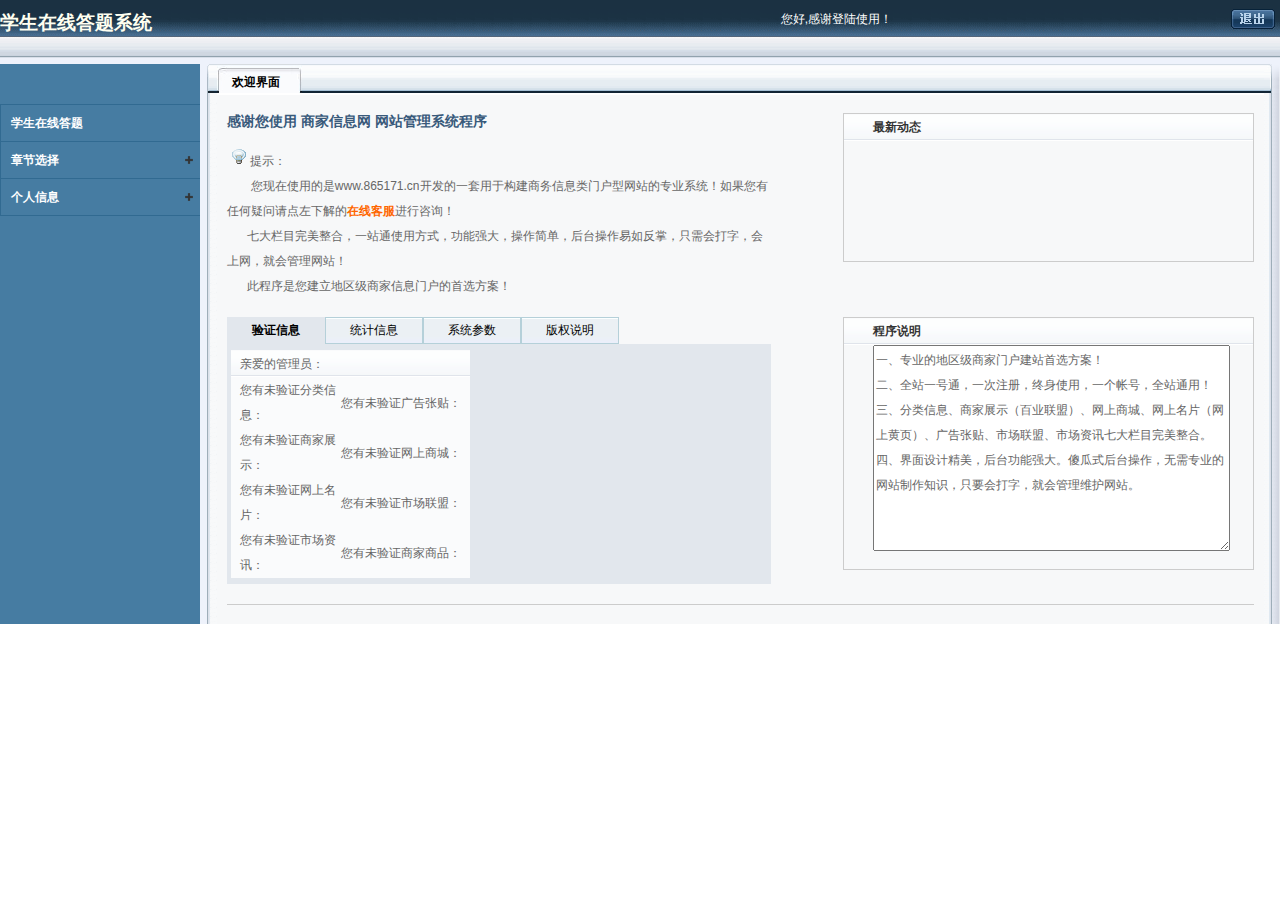
<file: WebRoot/index.html>
<html>
<head>
<title>��������</title>
<meta http-equiv=Content-Type content=text/html;charset=gb2312>
</head>

<frameset rows="64,*"  frameborder="NO" border="0" framespacing="0">
	<frame src="admin_top.html" noresize="noresize" frameborder="NO" name="topFrame" scrolling="no" marginwidth="0" marginheight="0" target="main" />
        <frameset cols="200,*"  rows="560,*" id="frame">
	<frame src="left.html" name="leftFrame" noresize="noresize" marginwidth="0" marginheight="0" frameborder="0" scrolling="no" target="main" />
	<frame src="right.html" name="main" marginwidth="0" marginheight="0" frameborder="0" scrolling="auto" target="_self" />
  </frameset>
<noframes>
  <body>
 	 �������֧�֣�
  </body>
    </noframes>
</html>
</file>
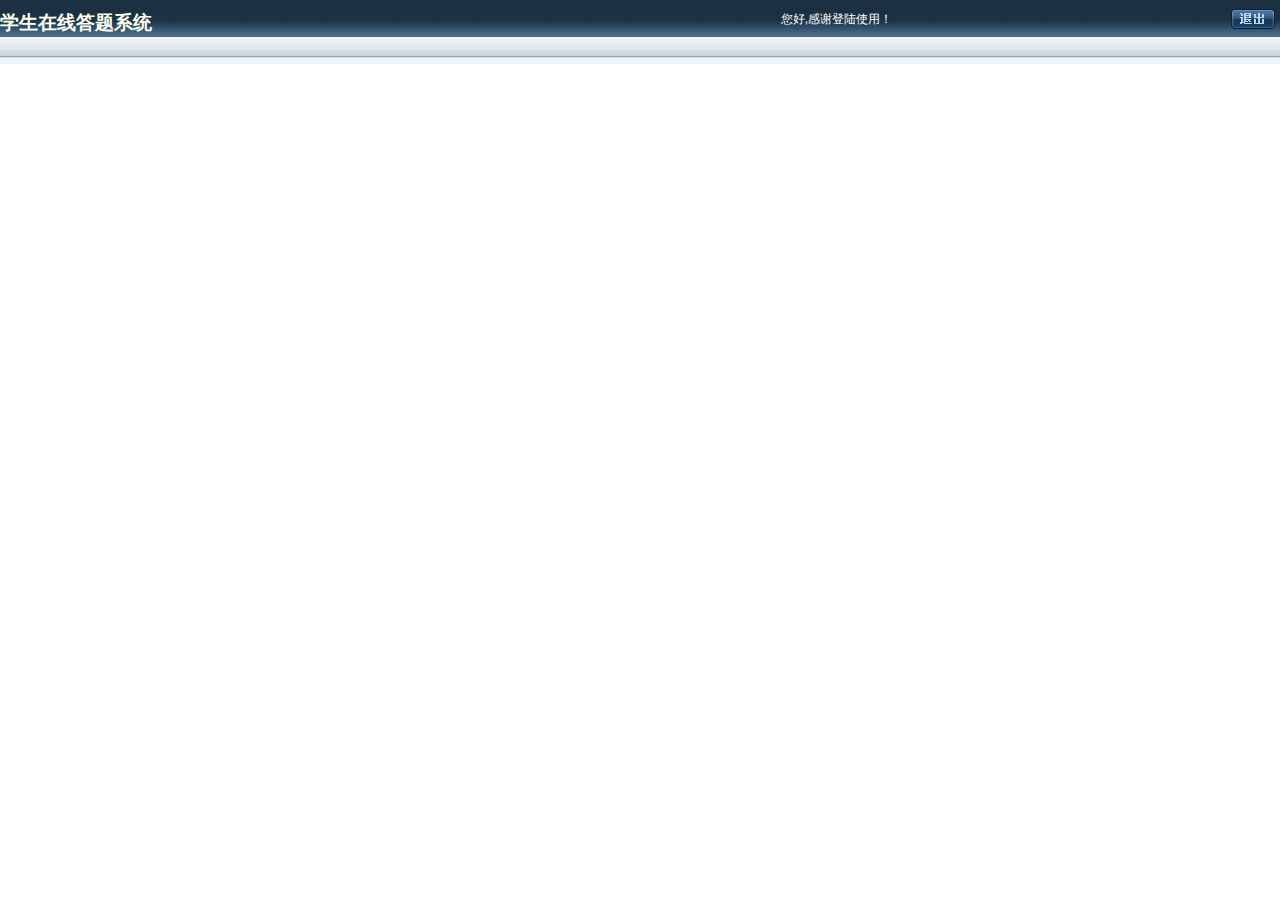
<file: WebRoot/admin_top.html>
<html>
<head>
<title>ѧ�����ߴ���ҳ��</title>
<style type="text/css">
.sgBtn{width: 135px; height: 35px; line-height: 35px; margin-left: 10px; margin-top: 10px; text-align: center; background-color: #0095D9; color: #FFFFFF; float: left; border-radius: 5px;}
</style>

<script>
function logout(){
	if (confirm("��ȷ��Ҫ�˳���"))
	top.location = "login.html";
	return false;
}
</script> 
<script>
function showsubmenu(sid) {
	var whichEl = eval("submenu" + sid);
	var menuTitle = eval("menuTitle" + sid);
	if (whichEl.style.display == "none"){
		eval("submenu" + sid + ".style.display=\"\";");
	}else{
		eval("submenu" + sid + ".style.display=\"none\";");
	}
}
</script>
<meta http-equiv=Content-Type content=text/html;charset=gb2312>
<meta http-equiv="refresh" content="60">
<script>
function showsubmenu(sid) {
	var whichEl = eval("submenu" + sid);
	var menuTitle = eval("menuTitle" + sid);
	if (whichEl.style.display == "none"){
		eval("submenu" + sid + ".style.display=\"\";");
	}else{
		eval("submenu" + sid + ".style.display=\"none\";");
	}
}
</script>
<base target="main">
<link href="images/skin.css" rel="stylesheet" type="text/css">
</head>
<body leftmargin="0" topmargin="0">
<table width="100%" height="64" border="0" cellpadding="0" cellspacing="0" class="admin_topbg">
  <tr>
    <td width="61%" height="64"><div><font color="#fffffff"><h3>ѧ�����ߴ���ϵͳ<h3></font></td>
    <td width="39%" valign="top"><table width="100%" border="0" cellspacing="0" cellpadding="0">
      <tr>
        <td width="74%" height="38" class="admin_txt"> ����,��л��½ʹ�ã�</td>
        <td width="22%"><a href="#" target="_self" onClick="logout();" ><img id="btn1" src="images/out.gif" alt="��ȫ�˳�" width="46" height="20" border="0"></a></td>
        <td width="4%">&nbsp;</td>
      </tr>
      <tr>
        <td height="19" colspan="3">&nbsp;</td>
        </tr>
    </table></td>
  </tr>
</table>
</body>
</html>
</file>
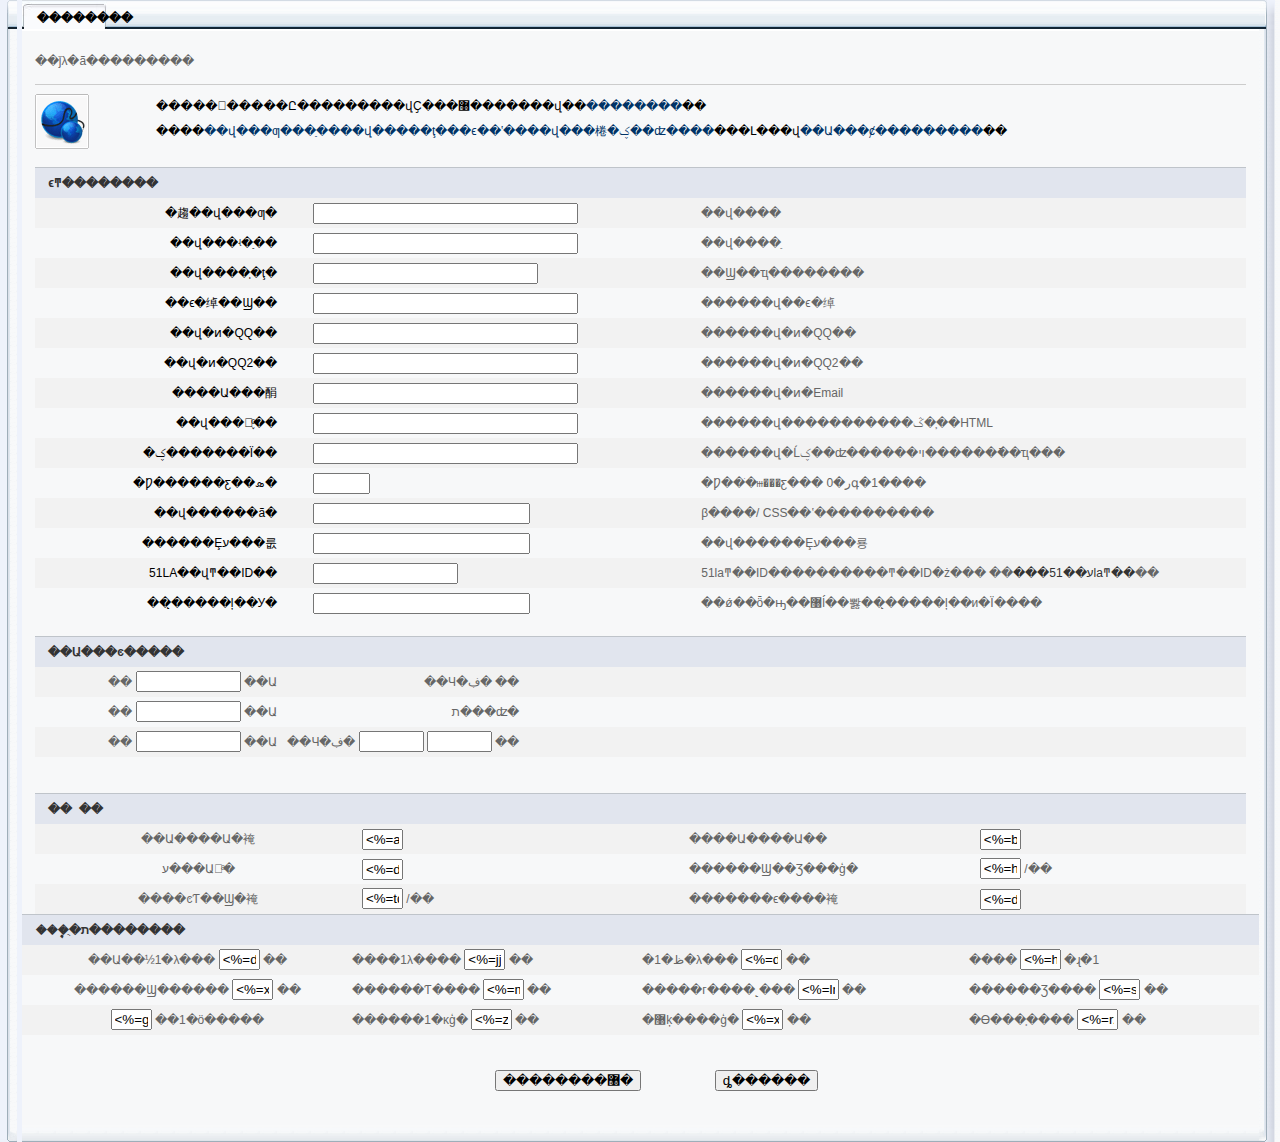
<file: WebRoot/admintitle.html>
<style type="text/css">
<!--
body {
	margin-left: 0px;
	margin-top: 0px;
	margin-right: 0px;
	margin-bottom: 0px;
	background-color: #F8F9FA;
}
-->
</style>

<link href="images/skin.css" rel="stylesheet" type="text/css" />
<body>
<table width="100%" border="0" cellpadding="0" cellspacing="0">
  <tr>
    <td width="17" height="29" valign="top" background="images/mail_leftbg.gif"><img src="images/left-top-right.gif" width="17" height="29" /></td>
    <td width="935" height="29" valign="top" background="images/content-bg.gif"><table width="100%" height="31" border="0" cellpadding="0" cellspacing="0" class="left_topbg" id="table2">
      <tr>
        <td height="31"><div class="titlebt">��������</div></td>
      </tr>
    </table></td>
    <td width="16" valign="top" background="images/mail_rightbg.gif"><img src="images/nav-right-bg.gif" width="16" height="29" /></td>
  </tr>
  <tr>
    <td height="71" valign="middle" background="images/mail_leftbg.gif">&nbsp;</td>
    <td valign="top" bgcolor="#F7F8F9"><table width="100%" height="138" border="0" cellpadding="0" cellspacing="0">
      <tr>
        <td height="13" valign="top">&nbsp;</td>
      </tr>
      <tr>
        <td valign="top"><table width="98%" border="0" align="center" cellpadding="0" cellspacing="0">
          <tr>
            <td class="left_txt">��ǰλ�ã���������</td>
          </tr>
          <tr>
            <td height="20"><table width="100%" height="1" border="0" cellpadding="0" cellspacing="0" bgcolor="#CCCCCC">
              <tr>
                <td></td>
              </tr>
            </table></td>
          </tr>
          <tr>
            <td><table width="100%" height="55" border="0" cellpadding="0" cellspacing="0">
              <tr>
                <td width="10%" height="55" valign="middle"><img src="images/title.gif" width="54" height="55"></td>
                <td width="90%" valign="top"><span class="left_txt2">����������Ը���������վҪ���޸�������վ��</span><span class="left_txt3">��������</span><span class="left_txt2">��</span><br>
                          <span class="left_txt2">����</span><span class="left_txt3">��վ���ƣ���ַ����վ�����ţ���ϵ��ʽ����վ���棬�ؼ��ʣ����</span><span class="left_txt2">���Լ���վ</span><span class="left_txt3">��Ա���ȼ���������</span><span class="left_txt2">�� </span></td>
              </tr>
            </table></td>
          </tr>
          <tr>
            <td>&nbsp;</td>
          </tr>
          <tr>
            <td><table width="100%" height="31" border="0" cellpadding="0" cellspacing="0" class="nowtable">
              <tr>
                <td class="left_bt2">&nbsp;&nbsp;&nbsp;&nbsp;ϵͳ��������</td>
              </tr>
            </table></td>
          </tr>
          <tr>
            <td><table width="100%" border="0" cellspacing="0" cellpadding="0">
			<form name="form1" method="POST" action="admintitlechk.asp">
              <tr>
                <td width="20%" height="30" align="right" bgcolor="#f2f2f2" class="left_txt2">�趨��վ���ƣ�</td>
                <td width="3%" bgcolor="#f2f2f2">&nbsp;</td>
                <td width="32%" height="30" bgcolor="#f2f2f2"><input name="title" type="text" id="title" size="30" /></td>
                <td width="45%" height="30" bgcolor="#f2f2f2" class="left_txt">��վ����</td>
              </tr>
              <tr>
                <td height="30" align="right" class="left_txt2">��վ���ʵ�ַ��</td>
                <td>&nbsp;</td>
                <td height="30"><input type="text" name="web" size="30" /></td>
                <td height="30" class="left_txt">��վ����ַ</td>
              </tr>
              <tr>
                <td height="30" align="right" bgcolor="#f2f2f2" class="left_txt2">��վ����֤�ţ�</td>
                <td bgcolor="#f2f2f2">&nbsp;</td>
                <td height="30" bgcolor="#f2f2f2"><input type="text" name="logo" size="25" /></td>
                <td height="30" bgcolor="#f2f2f2" class="left_txt">��Ϣ��ҵ��������</td>
              </tr>
              <tr>
                <td height="30" align="right" class="left_txt2">��ϵ�绰��Ϣ�� </td>
                <td>&nbsp;</td>
                <td height="30"><input type="text" name="tel" size="30" /></td>
                <td height="30" class="left_txt">������վ��ϵ�绰</td>
              </tr>
              <tr>
                <td height="30" align="right" bgcolor="#f2f2f2" class="left_txt2">��վ�ͷ�QQ��</td>
                <td bgcolor="#f2f2f2">&nbsp;</td>
                <td height="30" bgcolor="#f2f2f2"><input type="text" name="myqq" size="30" /></td>
                <td height="30" bgcolor="#f2f2f2" class="left_txt">������վ�ͷ�QQ��</td>
              </tr>
              <tr>
                <td height="30" align="right" bgcolor="#F7F8F9" class="left_txt2">��վ�ͷ�QQ2��</td>
                <td bgcolor="#F7F8F9">&nbsp;</td>
                <td height="30" bgcolor="#F7F8F9"><input type="text" name="myqq2" size="30" /></td>
                <td height="30" bgcolor="#F7F8F9" class="left_txt">������վ�ͷ�QQ2��</td>
              </tr>
              <tr>
                <td height="30" align="right" bgcolor="#F2F2F2" class="left_txt2">����Ա���䣺</td>
                <td bgcolor="#F2F2F2">&nbsp;</td>
                <td height="30" bgcolor="#F2F2F2"><input name="mymail" type="text" id="mymail" size="30" /></td>
                <td height="30" bgcolor="#F2F2F2"><span class="left_txt">������վ�ͷ�Email</span></td>
              </tr>
              <tr>
                <td height="30" align="right" class="left_txt2">��վ����֪ͨ��</td>
                <td>&nbsp;</td>
                <td height="30"><input type="text" name="addinfo" size="30" /></td>
                <td height="30"><span class="left_txt">������վ�����������ݣ�֧��HTML</span></td>
              </tr>
              <tr>
                <td height="30" align="right" bgcolor="#f2f2f2" class="left_txt2">�ؼ�������Ϊ�� </td>
                <td bgcolor="#f2f2f2">&nbsp;</td>
                <td height="30" bgcolor="#f2f2f2"><input type="text" name="ci" size="30" /></td>
                <td height="30" bgcolor="#f2f2f2"><span class="left_txt">������վ�Ĺؼ��ʣ������ױ�������ֿ�ҵ���</span></td>
              </tr>
              <tr>
                <td height="30" align="right" class="left_txt2">�Ƿ������ƹ��ܣ�</td>
                <td>&nbsp;</td>
                <td height="30"><input type="text" name="kkk" size="4" /></td>
                <td height="30" class="left_txt">�Ƿ��ֹ�ⲿ���ƹ��� 0�رգ�1����</td>
              </tr>
              <tr>
                <td height="30" align="right" bgcolor="#f2f2f2" class="left_txt2">��վ������ã�</td>
                <td bgcolor="#f2f2f2">&nbsp;</td>
                <td height="30" bgcolor="#f2f2f2"><input type="text" name="css" size="24" /></td>
                <td height="30" bgcolor="#f2f2f2" class="left_txt">β����/ CSS��ʽ����������</td>
              </tr>
              <tr>
                <td height="30" align="right" class="left_txt2">������Ȩע���룺</td>
                <td>&nbsp;</td>
                <td height="30"><input name="zhengban" type="text" id="zhengban" size="24" /></td>
                <td height="30" class="left_txt">��վ������Ȩע���룡</td>
              </tr>
              
              <tr>
                <td height="30" align="right" bgcolor="#f2f2f2" class="left_txt2">51LA��վͳ��ID��</td>
                <td bgcolor="#f2f2f2">&nbsp;</td>
                <td height="30" bgcolor="#f2f2f2"><input name="tongj" type="text" id="tongj" size="15" /></td>
                <td height="30" bgcolor="#f2f2f2" class="left_txt">51laͳ��ID����������ͳ��ID�ż��� ��<a href="http://www.51.la/reg.asp" target="_blank">���ע��51laͳ��</a>��</td>
              </tr>
              <tr>
                <td height="30" align="right" class="left_txt2">��̨�����ļ��У�</td>
                <td>&nbsp;</td>
                <td height="30"><input type="text" name="foxa" size="24" /></td>
                <td height="30" class="left_txt">��ǿ��ȫ�ԣ��޸ĺ��뽫��̨�����ļ��и�Ϊ����</td>
              </tr>
              <tr>
                <td height="17" colspan="4" align="right" >&nbsp;</td>
              </tr>
              <tr>
                <td height="30" colspan="4" align="right" class="left_txt2"><table width="100%" height="31" border="0" cellpadding="0" cellspacing="0" class="nowtable">
                  <tr>
                    <td class="left_bt2">&nbsp;&nbsp;&nbsp;&nbsp;��Ա���ͼ�����</td>
                  </tr>
                </table></td>
              </tr>
              <tr>
                <td height="30" colspan="4" class="left_txt2"><table width="100%" height="99" border="0" cellpadding="0" cellspacing="0">
                  <tr>
                    <td width="20%" height="30" align="right" bgcolor="#f2f2f2" class="left_txt">��
                      <input type="text"  name="aname" size="10" class="button01" />
                      ��Ա </td>
                    <td width="20%" height="30" align="right" bgcolor="#f2f2f2" class="left_txt">��Ч�ڣ�
                      
                      ��</td>
                    <td width="60%" height="30" align="right" bgcolor="#f2f2f2" class="left_txt">&nbsp;</td>
                  </tr>
                  <tr>
                    <td height="30" align="right" class="left_txt">��
                      <input type="text"  name="bname" size="10" class="button01" />
                      ��Ա</td>
                    <td height="30" align="right" class="left_txt">ת���ʣ�</td>
                    <td height="30" align="right" class="left_txt">&nbsp;</td>
                  </tr>
                  <tr>
                    <td height="30" align="right" bgcolor="#f2f2f2" class="left_txt">��
                      <input type="text" s name="cname" size="10" class="button01" />
                      ��Ա</td>
                    <td height="30" align="right" bgcolor="#f2f2f2" class="left_txt">��Ч�ڣ�
                      <input type="text"  name="dqsjc" size="5" class="button01" />
                      <input type="text"  name="dqsja" size="5" class="button01" />
                      ��</td>
                    <td height="30" align="right" bgcolor="#f2f2f2" class="left_txt">&nbsp;</td>
                  </tr>
                  <tr>
                    <td height="16" colspan="3" align="right">&nbsp;</td>
                  </tr>
                  <tr>
                    <td colspan="3" align="right">&nbsp;</td>
                  </tr>
                  <tr>
                    <td colspan="3" align="right"><table width="100%" height="31" border="0" cellpadding="0" cellspacing="0" class="nowtable">
                      <tr>
                        <td class="left_bt2">&nbsp;&nbsp;&nbsp;&nbsp;��&nbsp; ��</td>
                      </tr>
                    </table></td>
                  </tr>
                </table></td>
              </tr>
              <tr>
                <td height="30" colspan="4" class="left_txt"><table width="100%" height="90" border="0" cellpadding="0" cellspacing="0">
                  <tr>
                    <td width="27%" align="center" bgcolor="#f2f2f2" class="left_txt">��Ա����Ա�裺</td>
                    <td width="27%" bgcolor="#f2f2f2" class="left_txt"><input type="text" style="color=red" name="asb" value="<%=asb%>" size="2" class="button01" /></td>
                    <td width="24%" bgcolor="#f2f2f2" class="left_txt">����Ա����Ա��</td>
                    <td width="22%" bgcolor="#f2f2f2" class="left_txt"><input type="text" style="color=red" name="bsc" value="<%=bsc%>" size="2" class="button01" /></td>
                  </tr>
                  <tr>
                    <td align="center" class="left_txt">ע���Ա�ͣ�</td>
                    <td class="left_txt"><input type="text" style="color=red" name="dxb" value="<%=dxb%>" size="2" class="button01" /></td>
                    <td class="left_txt">������Ϣ��Ʒ���ģ�</td>
                    <td class="left_txt"><input type="text" style="color=red" name="hxb" value="<%=hxb%>" size="2" class="button01" />
                      /��</td>
                  </tr>
                  <tr>
                    <td align="center" bgcolor="#f2f2f2" class="left_txt">����ͼƬ��Ϣ�裺</td>
                    <td bgcolor="#f2f2f2" class="left_txt"><input type="text" style="color=red" name="tdxb" value="<%=tdxb%>" size="2" class="button01" />
                      /��</td>
                    <td bgcolor="#f2f2f2" class="left_txt">�������ϵ����裺</td>
                    <td bgcolor="#f2f2f2" class="left_txt"><input type="text" style="color=red" name="ddxb" value="<%=ddxb%>" size="2" class="button01" /></td>
                  </tr>
                </table></td>
                </tr>
            </table></td>
          </tr>
        </table>
          <table width="100%" border="0" cellspacing="0" cellpadding="0">
            <tr>
              <td colspan="3"><table width="100%" height="31" border="0" cellpadding="0" cellspacing="0" class="nowtable">
                <tr>
                  <td class="left_bt2">&nbsp;&nbsp;&nbsp;&nbsp;���ֻܷ�ת��������</td>
                </tr>
              </table></td>
            </tr>
            <tr>
              <td height="30" colspan="3"><table width="100%" height="89" border="0" cellpadding="0" cellspacing="0">
                <tr>
                  <td height="30" align="center" bgcolor="#f2f2f2" class="left_txt">��Ա��½1�λ���
                    <input name="dlf" type="text" class="button01" id="dlf" style="color=red" value="<%=dlf%>" size="2" />
��</td>
                  <td height="30" bgcolor="#f2f2f2" class="left_txt">����1λ����
                    <input name="jjf" type="text" class="button01" id="jjf" style="color=red" value="<%=jjf%>" size="2" />
��</td>
                  <td height="30" bgcolor="#f2f2f2" class="left_txt">�ظ�1�λ���
                    <input name="ddjf" type="text" class="button01" id="ddjf" style="color=red" value="<%=ddjf%>" size="2" />
��</td>
                  <td height="30" bgcolor="#f2f2f2" class="left_txt">����
                    <input name="hjf" type="text" class="button01" id="hjf" style="color=red" value="<%=hjf%>" size="2" />
�ɻ�1</td>
                </tr>
                <tr>
                  <td height="30" align="center" class="left_txt">������Ϣ������
                    <input name="xxjf" type="text" class="button01" id="xxjf" style="color=red" value="<%=xxjf%>" size="2" />
��</td>
                  <td height="30" class="left_txt">������Ƭ����
                    <input name="mpjf" type="text" class="button01" id="mpjf" style="color=red" value="<%=mpjf%>" size="2" />
��</td>
                  <td height="30" class="left_txt">�����г����˻���
                    <input name="lmjf" type="text" class="button01" id="lmjf" style="color=red" value="<%=lmjf%>" size="2" />
��</td>
                  <td height="30" class="left_txt">������Ʒ����
                    <input name="spjf" type="text" class="button01" id="spjf" style="color=red" value="<%=spjf%>" size="2" />
��</td>
                </tr>
                <tr>
                  <td height="30" align="center" bgcolor="#f2f2f2" class="left_txt"><input name="gghjf" type="text" class="button01" id="gghjf" style="color=red" value="<%=gghjf%>" size="2" />
                    ��1�ö�����</td>
                  <td height="30" bgcolor="#f2f2f2" class="left_txt">������1�κģ�
                    <input name="zlhjf" type="text" class="button01" id="zlhjf" style="color=red" value="<%=zlhjf%>" size="2" />
��</td>
                  <td height="30" bgcolor="#f2f2f2" class="left_txt">�޸ķ����ģ�
                    <input name="xghjf" type="text" class="button01" id="xghjf" style="color=red" value="<%=xghjf%>" size="2" />
��</td>
                  <td height="30" bgcolor="#f2f2f2" class="left_txt">�ϴ���֤����
                    <input name="rzjf" type="text" class="button01" id="rzjf" style="color=red" value="<%=rzjf%>" size="2" />
��</td>
                </tr>
              </table></td>
            </tr>
            
            <tr>
              <td height="30" colspan="3">&nbsp;</td>
            </tr>
            <tr>
              <td width="50%" height="30" align="right"><input type="submit" value="��������޸�" name="B1" /></td>
              <td width="6%" height="30" align="right">&nbsp;</td>
              <td width="44%" height="30"><input type="reset" value="ȡ������" name="B12" /></td>
            </tr>
            <tr>
              <td height="30" colspan="3">&nbsp;</td>
            </tr>
          </table></td>
      </tr>
    </table></td>
    <td background="images/mail_rightbg.gif">&nbsp;</td>
  </tr>
  <tr>
    <td valign="middle" background="images/mail_leftbg.gif"><img src="images/buttom_left2.gif" width="17" height="17" /></td>
      <td height="17" valign="top" background="images/buttom_bgs.gif"><img src="images/buttom_bgs.gif" width="17" height="17" /></td>
    <td background="images/mail_rightbg.gif"><img src="images/buttom_right2.gif" width="16" height="17" /></td>
  </tr>
</table>

</body>
</file>
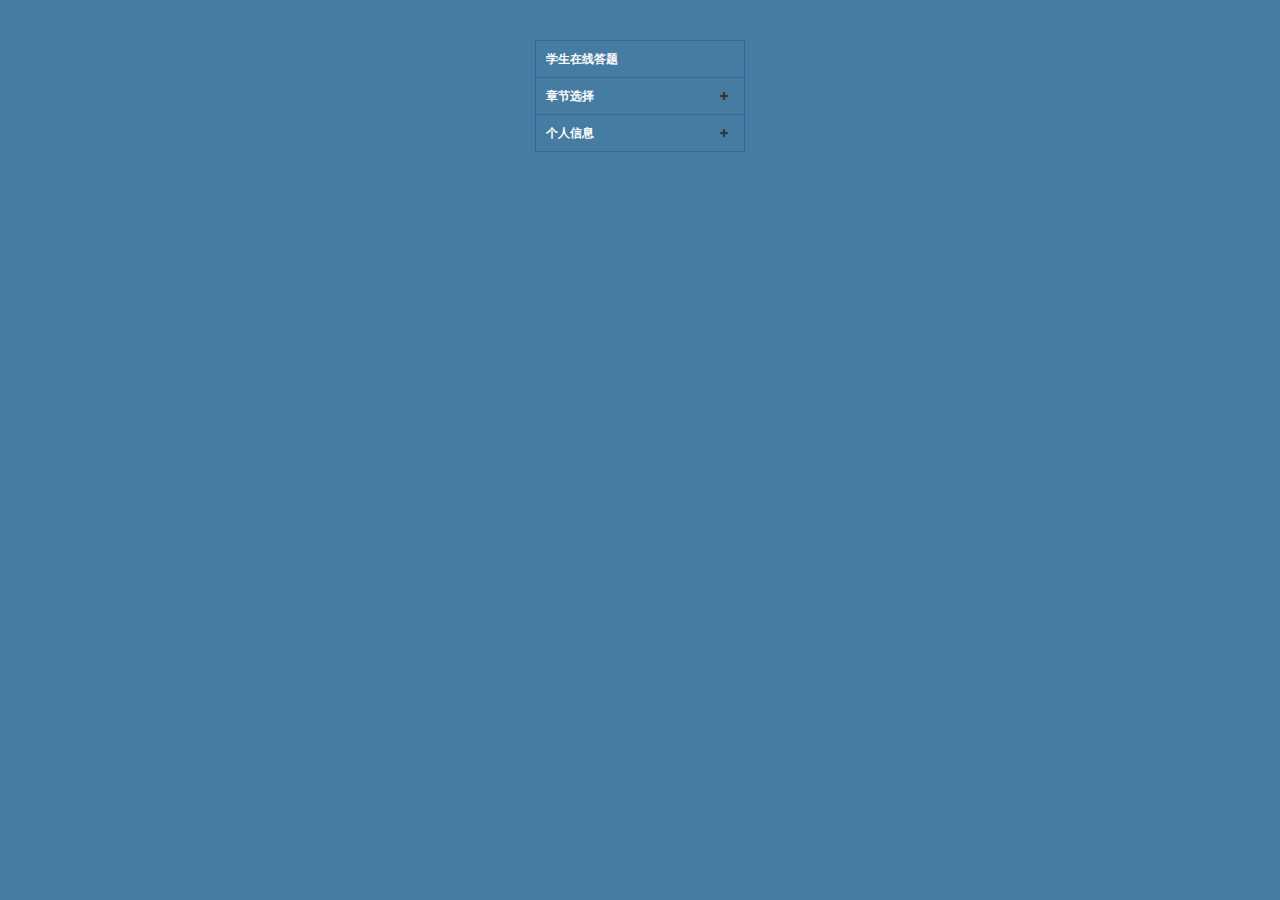
<file: WebRoot/left.html>
﻿<!DOCTYPE html>
<html lang="en">
<head>
<meta charset="UTF-8">
<title>jQuery可展开收缩三级下拉菜单代码</title>
<style type="text/css">
*{margin: 0;padding: 0}
body{font-size: 12px;font-family: "宋体","微软雅黑";background-color:#467ca2;}
ul,li{list-style: none;}
a:link,a:visited{text-decoration: none;}
.list{width: 210px;border-bottom:solid 1px #316a91;margin:40px auto 0 auto;}
.list ul li{background-color:#467ca2; border:solid 1px #316a91; border-bottom:0;}
.list ul li a{padding-left: 10px;color: #fff; font-size:12px; display: block; font-weight:bold; height:36px;line-height: 36px;position: relative;
}
.list ul li .inactive{ background:url(images/off.png) no-repeat 184px center;}
.list ul li .inactives{background:url(images/on.png) no-repeat 184px center;} 
.list ul li ul{display: none;}
.list ul li ul li { border-left:0; border-right:0; background-color:#6196bb; border-color:#467ca2;}
.list ul li ul li ul{display: none;}
.list ul li ul li a{ padding-left:20px;}
.list ul li ul li ul li { background-color:#d6e6f1; border-color:#6196bb; }
.last{ background-color:#d6e6f1; border-color:#6196bb; }
.list ul li ul li ul li a{ color:#316a91; padding-left:30px;}
</style>
<script type="text/javascript" src="js/jquery.js"></script>

<script type="text/javascript">
$(document).ready(function() {
	$('.inactive').click(function(){
		if($(this).siblings('ul').css('display')=='none'){
			$(this).parent('li').siblings('li').removeClass('inactives');
			$(this).addClass('inactives');
			$(this).siblings('ul').slideDown(100).children('li');
			if($(this).parents('li').siblings('li').children('ul').css('display')=='block'){
				$(this).parents('li').siblings('li').children('ul').parent('li').children('a').removeClass('inactives');
				$(this).parents('li').siblings('li').children('ul').slideUp(100);

			}
		}else{
			//控制自身变成+号
			$(this).removeClass('inactives');
			//控制自身菜单下子菜单隐藏
			$(this).siblings('ul').slideUp(100);
			//控制自身子菜单变成+号
			$(this).siblings('ul').children('li').children('ul').parent('li').children('a').addClass('inactives');
			//控制自身菜单下子菜单隐藏
			$(this).siblings('ul').children('li').children('ul').slideUp(100);

			//控制同级菜单只保持一个是展开的（-号显示）
			$(this).siblings('ul').children('li').children('a').removeClass('inactives');
		}
	})
});
</script>

</head>
<body>
<div class="list">
	<ul class="yiji">
		<li><a href="#">学生在线答题</a></li>
		<li><a href="#" class="inactive">章节选择</a>
			<ul style="display: none">
				<li><a href="#" class="inactive active">第一章</a>
					<ul>
						<li><a  target="main" href="chuti.jsp?zhangjie=1&tixing= tb_select">选择题</a></li>
						<li><a  target="main" href="chuti.jsp?zhangjie=1&tixing=tb_in">填空题</a></li>
						<li><a  target="main" href="chuti.jsp?zhangjie=1&tixing=tb_boolean"  >判断题</a></li>
						<li><a  target="main" href="chuti.jsp?zhangjie=1&tixing=tb_answer"  >应用题</a></li>
                        <li><a  target="main" href="chuti.jsp?zhangjie=1&tixing=tb_sum" >计算题</a></li>
						
					</ul>
				</li> 
				<li><a href="#" class="inactive active">第二章</a>
					<ul>
						<li><a  target="main" href="chuti.jsp?zhangjie=1&tixing= tb_select">选择题</a></li>
						<li><a  target="main" href="chuti.jsp?zhangjie=1&tixing=tb_in">填空题</a></li>
						<li><a  target="main" href="chuti.jsp?zhangjie=1&tixing=tb_boolean"  >判断题</a></li>
						<li><a  target="main" href="chuti.jsp?zhangjie=1&tixing=tb_answer"  >应用题</a></li>
                        <li><a  target="main" href="chuti.jsp?zhangjie=1&tixing=tb_sum" >计算题</a></li>
						
					</ul>
				</li> 
               <li><a href="#" class="inactive active">第三章</a>
					<ul>
						<li><a  target="main" href="chuti.jsp?zhangjie=1&tixing= tb_select">选择题</a></li>
						<li><a  target="main" href="chuti.jsp?zhangjie=1&tixing=tb_in">填空题</a></li>
						<li><a  target="main" href="chuti.jsp?zhangjie=1&tixing=tb_boolean"  >判断题</a></li>
						<li><a  target="main" href="chuti.jsp?zhangjie=1&tixing=tb_answer"  >应用题</a></li>
                        <li><a  target="main" href="chuti.jsp?zhangjie=1&tixing=tb_sum" >计算题</a></li>
					</ul>
				</li> 
				<li><a href="#" class="inactive active">第四章</a>
					<ul>
						<li><a  target="main" href="chuti.jsp?zhangjie=1&tixing= tb_select">选择题</a></li>
						<li><a  target="main" href="chuti.jsp?zhangjie=1&tixing=tb_in">填空题</a></li>
						<li><a  target="main" href="chuti.jsp?zhangjie=1&tixing=tb_boolean"  >判断题</a></li>
						<li><a  target="main" href="chuti.jsp?zhangjie=1&tixing=tb_answer"  >应用题</a></li>
                        <li><a  target="main" href="chuti.jsp?zhangjie=1&tixing=tb_sum" >计算题</a></li>
					</ul>
				</li> 
			</ul>
		</li>
		<li><a href="#" class="inactive">个人信息</a>
			<ul style="display: none">
				<li><a href="error.jsp"class="last" target="main">我的信息</a>
					
				</li> 
				<li><a href="#" class="inactive active">我的错题</a>   
					<ul>
						<li><a  target="main" href="chuti.jsp?zhangjie=1&tixing= tb_select">选择题</a></li>
						<li><a  target="main" href="chuti.jsp?zhangjie=1&tixing=tb_in">填空题</a></li>
						<li><a  target="main" href="chuti.jsp?zhangjie=1&tixing=tb_boolean"  >判断题</a></li>
						<li><a  target="main" href="chuti.jsp?zhangjie=1&tixing=tb_answer"  >应用题</a></li>
                        <li><a  target="main" href="chuti.jsp?zhangjie=1&tixing=tb_sum" >计算题</a></li>
					</ul>
				</li> 
			</ul>
		</li>
	</ul>
</div>
</div>
</body>
</html>
</file>
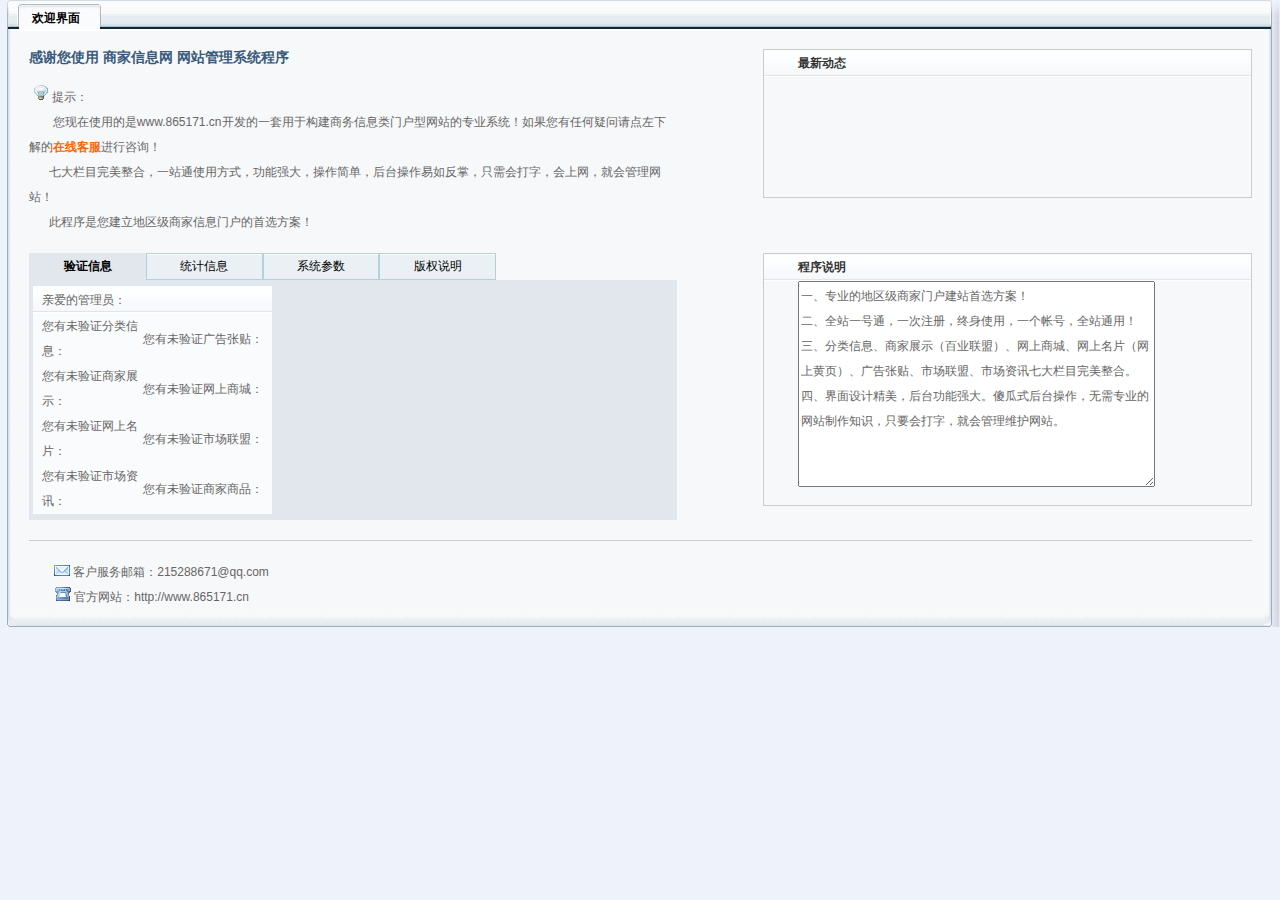
<file: WebRoot/right.html>
<link href="images/skin.css" rel="stylesheet" type="text/css" />
<meta http-equiv="Content-Type" content="text/html; charset=gb2312" /><style type="text/css">
<!--
body {
	margin-left: 0px;
	margin-top: 0px;
	margin-right: 0px;
	margin-bottom: 0px;
	background-color: #EEF2FB;
}
-->
</style>
<body>
<table width="100%" border="0" cellpadding="0" cellspacing="0">
  <tr>
    <td width="17" valign="top" background="images/mail_leftbg.gif"><img src="images/left-top-right.gif" width="17" height="29" /></td>
    <td valign="top" background="images/content-bg.gif"><table width="100%" height="31" border="0" cellpadding="0" cellspacing="0" class="left_topbg" id="table2">
      <tr>
        <td height="31"><div class="titlebt">��ӭ����</div></td>
      </tr>
    </table></td>
    <td width="16" valign="top" background="images/mail_rightbg.gif"><img src="images/nav-right-bg.gif" width="16" height="29" /></td>
  </tr>
  <tr>
    <td valign="middle" background="images/mail_leftbg.gif">&nbsp;</td>
    <td valign="top" bgcolor="#F7F8F9"><table width="98%" border="0" align="center" cellpadding="0" cellspacing="0">
      <tr>
        <td colspan="2" valign="top">&nbsp;</td>
        <td>&nbsp;</td>
        <td valign="top">&nbsp;</td>
      </tr>
      <tr>
        <td colspan="2" valign="top"><span class="left_bt">��л��ʹ�� �̼���Ϣ�� ��վ����ϵͳ����</span><br>
              <br>
            <span class="left_txt">&nbsp;<img src="images/ts.gif" width="16" height="16"> ��ʾ��<br>
          &nbsp;&nbsp;&nbsp;&nbsp;&nbsp;&nbsp;&nbsp;������ʹ�õ���www.865171.cn������һ�����ڹ���������Ϣ���Ż�����վ��רҵϵͳ����������κ�����������½��</span><span class="left_ts">���߿ͷ�</span><span class="left_txt">������ѯ��<br>
          &nbsp;&nbsp;&nbsp;&nbsp;&nbsp;&nbsp;�ߴ���Ŀ�������ϣ�һվͨʹ�÷�ʽ������ǿ�󣬲����򵥣���̨�������練�ƣ�ֻ�����֣����������ͻ������վ��<br>
           &nbsp;&nbsp;&nbsp;&nbsp;&nbsp;&nbsp;�˳������������������̼���Ϣ�Ż�����ѡ�������� <br>
</span></td>
        <td width="7%">&nbsp;</td>
        <td width="40%" valign="top"><table width="100%" height="144" border="0" cellpadding="0" cellspacing="0" class="line_table">
          <tr>
            <td width="7%" height="27" background="images/news-title-bg.gif"><img src="images/news-title-bg.gif" width="2" height="27"></td>
            <td width="93%" background="images/news-title-bg.gif" class="left_bt2">���¶�̬</td>
          </tr>
          <tr>
            <td height="102" valign="top">&nbsp;</td>
            <td height="102" valign="top"></td>
          </tr>
          <tr>
            <td height="5" colspan="2">&nbsp;</td>
          </tr>
        </table></td>
      </tr>
      <tr>
        <td colspan="2">&nbsp;</td>
        <td>&nbsp;</td>
        <td>&nbsp;</td>
      </tr>
      <tr>
        <td colspan="2" valign="top"><!--JavaScript����-->
              <SCRIPT language=javascript>
function secBoard(n)
{
for(i=0;i<secTable.cells.length;i++)
secTable.cells[i].className="sec1";
secTable.cells[n].className="sec2";
for(i=0;i<mainTable.tBodies.length;i++)
mainTable.tBodies[i].style.display="none";
mainTable.tBodies[n].style.display="block";
}
          </SCRIPT>
              <!--HTML����-->
              <TABLE width=72% border=0 cellPadding=0 cellSpacing=0 id=secTable>
                <TBODY>
                  <TR align=middle height=20>
                    <TD align="center" class=sec2 onclick=secBoard(0)>��֤��Ϣ</TD>
                    <TD align="center" class=sec1 onclick=secBoard(1)>ͳ����Ϣ</TD>
                    <TD align="center" class=sec1 onclick=secBoard(2)>ϵͳ����</TD>
                    <TD align="center" class=sec1 onclick=secBoard(3)>��Ȩ˵��</TD>
                  </TR>
                </TBODY>
              </TABLE>
          <TABLE class=main_tab id=mainTable cellSpacing=0
cellPadding=0 width=100% border=0>
                <!--����TBODY���-->
                <TBODY style="DISPLAY: block">
                  <TR>
                    <TD vAlign=top align=middle><TABLE width=98% height="133" border=0 align="center" cellPadding=0 cellSpacing=0>
                        <TBODY>
                          <TR>
                            <TD height="5" colspan="3"></TD>
                          </TR>
                          <TR>
                            <TD width="4%" height="28" background="images/news-title-bg.gif"></TD>
                            <TD height="25" colspan="2" background="images/news-title-bg.gif" class="left_txt">�װ��Ĺ���Ա�� <font color="#FFFFFF" class="left_ts"><b></b></TD>
                          </TR>
                          <TR>
                            <TD bgcolor="#FAFBFC">&nbsp;</TD>
                            <TD width="42%" height="25" bgcolor="#FAFBFC"><span class="left_txt">����δ��֤������Ϣ�� </span>
                               
                                <span class="left_ts"> </span></TD>
                            <TD width="54%" height="25" bgcolor="#FAFBFC"><span class="left_txt">����δ��֤��������� </span>
                               
                                <span class="left_ts"> </span></TD>
                          </TR>
                          <TR>
                            <TD bgcolor="#FAFBFC">&nbsp;</TD>
                            <TD height="25" bgcolor="#FAFBFC"><span class="left_txt">����δ��֤�̼�չʾ�� </span>
                               
                                <span class="left_ts"> </span></TD>
                            <TD height="25" bgcolor="#FAFBFC"><span class="left_txt">����δ��֤�����̳ǣ� </span>
                               
                                <span class="left_ts"> </span></TD>
                          </TR>
                          <TR>
                            <TD bgcolor="#FAFBFC">&nbsp;</TD>
                            <TD height="25" bgcolor="#FAFBFC"><span class="left_txt">����δ��֤������Ƭ�� </span>
                                <span class="left_ts"> </span></TD>
                            <TD height="25" bgcolor="#FAFBFC"><span class="left_txt">����δ��֤�г����ˣ� </span>
                               
                                <span class="left_ts"> </span></TD>
                          </TR>
                          <TR>
                            <TD bgcolor="#FAFBFC">&nbsp;</TD>
                            <TD height="25" bgcolor="#FAFBFC"><span class="left_txt">����δ��֤�г���Ѷ�� </span>
                               
                                <span class="left_ts"> </span></TD>
                            <TD height="25" bgcolor="#FAFBFC"><span class="left_txt">����δ��֤�̼���Ʒ�� </span>
                                <span class="left_ts"> </span></TD>
                          </TR>
                          <TR>
                            <TD height="5" colspan="3"></TD>
                          </TR>
                        </TBODY>
                    </TABLE></TD>
                  </TR>
                </TBODY>
                <!--����cells����-->
                <TBODY style="DISPLAY: none">
                  <TR>
                    <TD vAlign=top align=middle><TABLE width=98% height="133" border=0 align="center" cellPadding=0 cellSpacing=0>
                        <TBODY>
                          <TR>
                            <TD height="5" colspan="3"></TD>
                          </TR>
                          <TR>
                            <TD width="4%" height="28" background="images/news-title-bg.gif"></TD>
                            <TD colspan="2" background="images/news-title-bg.gif" class="left_txt">���л�Ա����&nbsp;&nbsp; ���У�                                ��&nbsp;&nbsp;&nbsp;&nbsp;��&nbsp;&nbsp;&nbsp;&nbsp;��</TD>
                          </TR>
                          <TR>
                            <TD bgcolor="#FAFBFC">&nbsp;</TD>
                            <TD width="42%" height="25" bgcolor="#FAFBFC"><span class="left_txt">��վ���з�����Ϣ�� </span><span class="left_txt">��</span></TD>
                            <TD width="54%" bgcolor="#FAFBFC"><span class="left_txt">��վ���й�������� </span><span class="left_txt">��</span></TD>
                          </TR>
                          <TR>
                            <TD bgcolor="#FAFBFC">&nbsp;</TD>
                            <TD height="25" bgcolor="#FAFBFC"><span class="left_txt">��վ�����̼�չʾ�� </span><span class="left_txt">��</span></TD>
                            <TD height="25" bgcolor="#FAFBFC"><span class="left_txt">��վ���������̳ǣ� </span><span class="left_txt">��</span></TD>
                          </TR>
                          <TR>
                            <TD bgcolor="#FAFBFC">&nbsp;</TD>
                            <TD height="25" bgcolor="#FAFBFC"><span class="left_txt">��վ����������Ƭ�� </span><span class="left_txt">��</span></TD>
                            <TD height="25" bgcolor="#FAFBFC"><span class="left_txt">��վ�����г����ˣ� </span><span class="left_txt">��</span></TD>
                          </TR>
                          <TR>
                            <TD bgcolor="#FAFBFC">&nbsp;</TD>
                            <TD height="25" bgcolor="#FAFBFC"><span class="left_txt">��վ�����г���Ѷ�� </span><span class="left_txt">��</span></TD>
                            <TD height="25" bgcolor="#FAFBFC"><span class="left_txt">��վ�����̼���Ʒ�� </span><span class="left_txt">��</span></TD>
                          </TR>
                          <TR>
                            <TD height="5" colspan="3"></TD>
                          </TR>
                        </TBODY>
                    </TABLE></TD>
                  </TR>
                </TBODY>
                <!--����tBodies����-->
                <TBODY style="DISPLAY: none">
                  <TR>
                    <TD vAlign=top align=middle><TABLE width=98% border=0 align="center" cellPadding=0 cellSpacing=0>
                        <TBODY>
                          <TR>
                            <TD colspan="3"></TD>
                          </TR>
                          <TR>
                            <TD height="5" colspan="3"></TD>
                          </TR>
                          <TR>
                            <TD width="4%" height="25" background="images/news-title-bg.gif"></TD>
                            <TD height="25" colspan="2" background="images/news-title-bg.gif" class="left_txt"><span class="TableRow2">������IP:</span>ϵͳ�汾��</TD>
                          </TR>
                          <TR>
                            <TD height="25" bgcolor="#FAFBFC">&nbsp;</TD>
                            <TD width="42%" height="25" bgcolor="#FAFBFC"><span class="left_txt">���������ͣ�</span></TD>
                            <TD width="54%" height="25" bgcolor="#FAFBFC"><span class="left_txt">�ű��������棺</span></TD>
                          </TR>
                          <TR>
                            <TD height="25" bgcolor="#FAFBFC">&nbsp;</TD>
                            <TD height="25" colspan="2" bgcolor="#FAFBFC"><span class="left_txt">վ������·����</span></TD>
                          </TR>
                          <TR>
                            <TD height="25" bgcolor="#FAFBFC">&nbsp;</TD>
                            <TD height="25" bgcolor="#FAFBFC"><span class="left_txt">FSO�ı���д��</span><span class="TableRow2"><font color="#FF0066"><b><img src="images/X.gif" width="12" height="13"></b></font><img src="images/g.gif" width="12" height="12"></span></TD>
                            <TD height="25" bgcolor="#FAFBFC"><span class="left_txt">���ݿ�ʹ�ã�</span><span class="left_ts"><img src="images/X.gif" width="12" height="13"><b style="color:blue">
                              
                            MS SQL
                            
                              ACCESS
                              
                            </b></span></TD>
                          </TR>
                         
                          <TR>
                            <TD height="5" colspan="3"></TD>
                          </TR>
                        </TBODY>
                    </TABLE></TD>
                  </TR>
                </TBODY>
                <!--����display����-->
                <TBODY style="DISPLAY: none">
                  <TR>
                    <TD vAlign=top align=middle><TABLE width=98% border=0 align="center" cellPadding=0 cellSpacing=0>
                        <TBODY>
                          <TR>
                            <TD colspan="3"></TD>
                          </TR>
                          <TR>
                            <TD height="5" colspan="3"></TD>
                          </TR>
                          <TR>
                            <TD width="4%" background="images/news-title-bg.gif"></TD>
                            <TD width="91%" background="images/news-title-bg.gif" class="left_ts">��������˵����</TD>
                            <TD width="5%" background="images/news-title-bg.gif" class="left_txt">&nbsp;</TD>
                          </TR>
                          <TR>
                            <TD bgcolor="#FAFBFC">&nbsp;</TD>
                            <TD bgcolor="#FAFBFC" class="left_txt"><span class="left_ts">1��</span>��������www.865171.cnȫ�¸���(QQ:215288671) </TD>
                            <TD bgcolor="#FAFBFC" class="left_txt">&nbsp;</TD>
                          </TR>
                          <TR>
                            <TD bgcolor="#FAFBFC">&nbsp;</TD>
                            <TD bgcolor="#FAFBFC" class="left_txt"><span class="left_ts">2��</span>��������ṩʹ�ã��κ�Υ���������涨����Ϊ�����и���</TD>
                            <TD bgcolor="#FAFBFC" class="left_txt">&nbsp;</TD>
                          </TR>
                          <TR>
                            <TD bgcolor="#FAFBFC">&nbsp;</TD>
                            <TD bgcolor="#FAFBFC" class="left_txt"><span class="left_ts">3��</span> ֧�����ߵ��Ͷ����뱣����Ȩ��</TD>
                            <TD bgcolor="#FAFBFC" class="left_txt">&nbsp;</TD>
                          </TR>
                          <TR>
                            <TD bgcolor="#FAFBFC">&nbsp;</TD>
                            <TD bgcolor="#FAFBFC" class="left_txt"><span class="left_ts">4��</span>����ʹ�ã�����֧������ϵwww.865171.cn��</TD>
                            <TD bgcolor="#FAFBFC" class="left_txt">&nbsp;</TD>
                          </TR>
                          <TR>
                            <TD height="5" colspan="3"></TD>
                          </TR>
                        </TBODY>
                    </TABLE></TD>
                  </TR>
                </TBODY>
            </TABLE></td>
        <td>&nbsp;</td>
        <td valign="top"><table width="100%" height="144" border="0" cellpadding="0" cellspacing="0" class="line_table">
          <tr>
            <td width="7%" height="27" background="images/news-title-bg.gif"><img src="images/news-title-bg.gif" width="2" height="27"></td>
            <td width="93%" background="images/news-title-bg.gif" class="left_bt2">����˵��</td>
          </tr>
          <tr>
            <td height="102" valign="top">&nbsp;</td>
            <td height="102" valign="top"><label></label>
              <label>
              <textarea name="textarea" cols="48" rows="8" class="left_txt">һ��רҵ�ĵ������̼��Ż���վ��ѡ������
����ȫվһ��ͨ��һ��ע�ᣬ����ʹ�ã�һ���ʺţ�ȫվͨ�ã�
����������Ϣ���̼�չʾ����ҵ���ˣ��������̳ǡ�������Ƭ�����ϻ�ҳ��������������г����ˡ��г���Ѷ�ߴ���Ŀ�������ϡ�
�ġ�������ƾ�������̨����ǿ��ɵ��ʽ��̨����������רҵ����վ����֪ʶ��ֻҪ����֣��ͻ����ά����վ��</textarea>
              </label></td>
          </tr>
          <tr>
            <td height="5" colspan="2">&nbsp;</td>
          </tr>
        </table></td>
      </tr>
      <tr>
        <td height="40" colspan="4"><table width="100%" height="1" border="0" cellpadding="0" cellspacing="0" bgcolor="#CCCCCC">
          <tr>
            <td></td>
          </tr>
        </table></td>
      </tr>
      <tr>
        <td width="2%">&nbsp;</td>
        <td width="51%" class="left_txt"><img src="images/icon-mail2.gif" width="16" height="11"> �ͻ��������䣺215288671@qq.com<br>
              <img src="images/icon-phone.gif" width="17" height="14"> �ٷ���վ��http://www.865171.cn</td>
        <td>&nbsp;</td>
        <td>&nbsp;</td>
      </tr>
    </table></td>
    <td background="images/mail_rightbg.gif">&nbsp;</td>
  </tr>
  <tr>
    <td valign="bottom" background="images/mail_leftbg.gif"><img src="images/buttom_left2.gif" width="17" height="17" /></td>
    <td background="images/buttom_bgs.gif"><img src="images/buttom_bgs.gif" width="17" height="17"></td>
    <td valign="bottom" background="images/mail_rightbg.gif"><img src="images/buttom_right2.gif" width="16" height="17" /></td>
  </tr>
</table>
</body>
</file>
<file: WebRoot/images/skin.css>
.login_top_bg {
	background-image: url(login-top-bg.gif);
	background-repeat: repeat-x;
}
.body {
	background-color: #EEF2FB;
	left: 0px;
	top: 0px;
	right: 0px;
	bottom: 0px;
}

.login-buttom-bg {
	background-image: url(login-buttom-bg.gif);
	background-repeat: repeat-x;
}
.login-buttom-txt {
	font-family: Arial, Helvetica, sans-serif;
	font-size: 10px;
	color: #ABCAD3;
	text-decoration: none;
	line-height: 20px;
}
.login_txt {
	font-family: Arial, Helvetica, sans-serif;
	font-size: 12px;
	line-height: 25px;
	color: #333333;
}
.Submit {
	font-family: Arial, Helvetica, sans-serif;
	font-size: 12px;
	color: #629DAE;
	text-decoration: none;
	background-image: url(Submit_bg.gif);
	background-repeat: repeat-x;
}
.login_bg {
	background-image: url(login_bg.jpg);
	background-repeat: repeat-x;
}
.login_bg2 {
	background-image: url(login-content-bg.gif);
	background-repeat: no-repeat;
	background-position: right;
}

.admin_txt {
	font-family: Arial, Helvetica, sans-serif;
	font-size: 12px;
	color: #FFFFFF;
	text-decoration: none;
	height: 38px;
	width: 100%;
	position: �̶�;
	line-height: 38px;
}
.login_txt_bt {
	font-family: Arial, Helvetica, sans-serif;
	font-size: 14px;
	line-height: 25px;
	color: #666666;
	font-weight: bold;
}
.admin_topbg {
	background-image: url(top-right.gif);
	background-repeat: repeat-x;
}
.txt_bt {
	font-family: Arial, Helvetica, sans-serif;
	font-size: 12px;
	line-height: 25px;
	font-weight: bold;
	color: #000000;
	text-decoration: none;
}
.left_topbg {
	background-image: url(content-bg.gif);
	background-repeat: repeat-x;
}
.admin_toptxt {
	font-family: Arial, Helvetica, sans-serif;
	font-size: 12px;
	color: #4A8091;
	height: 18px;
	width: 100%;
	overflow: hidden;
	position: �̶�;
}

.left_bt {
	font-family: Arial, Helvetica, sans-serif;
	font-size: 14px;
	font-weight: bold;
	color: #395a7b;
}
.left_bt2 {
	font-family: Arial, Helvetica, sans-serif;
	font-size: 12px;
	line-height: 25px;
	font-weight: bold;
	color: #333333;
}
.titlebt {
	font-size: 12px;
	line-height: 26px;
	font-weight: bold;
	color: #000000;
	background-image: url(top_bt.jpg);
	background-repeat: no-repeat;
	display: block;
	text-indent: 15px;
	padding-top: 5px;
}

.left_txt {
	font-family: Arial, Helvetica, sans-serif;
	font-size: 12px;
	line-height: 25px;
	color: #666666;
}
.left_txt2 {
	font-family: Arial, Helvetica, sans-serif;
	font-size: 12px;
	line-height: 25px;
	color: #000000;
}
.nowtable {
	background-color: #e1e5ee;
	border-top-width: 1px;
	border-right-width: 1px;
	border-bottom-width: 1px;
	border-left-width: 1px;
	border-top-style: solid;
	border-top-color: #bfc4ca;
	border-right-color: #bfc4ca;
	border-bottom-color: #bfc4ca;
	border-left-color: #bfc4ca;
}
.left_txt3 {
	font-family: Arial, Helvetica, sans-serif;
	font-size: 12px;
	line-height: 25px;
	color: #003366;
	text-decoration: none;
}



.left_ts {
	font-family: Arial, Helvetica, sans-serif;
	font-size: 12px;
	line-height: 25px;
	font-weight: bold;
	color: #FF6600;
}
.line_table {
	border: 1px solid #CCCCCC;
}
.sec1 {
	CURSOR: hand;
	COLOR: #000000;
	font-family: Arial, Helvetica, sans-serif;
	font-size: 12px;
	line-height: 25px;
	border: 1px solid #B5D0D9;
	background-image: url(right_smbg.jpg);
	background-repeat: repeat-x;
}
.sec2 {
	FONT-WEIGHT: bold;
	CURSOR: hand;
	COLOR: #000000;
	font-family: Arial, Helvetica, sans-serif;
	font-size: 12px;
	line-height: 25px;
	background-color: #e2e7ed;
	border: 1px solid #e2e7ed;
}
.main_tab {
	COLOR: #000000;
	BACKGROUND-COLOR: #e2e7ed;
	border: 1px solid #e2e7ed;
}
.MM a {
	font-family: Arial, Helvetica, sans-serif;
	font-size: 12px;
	line-height: 26px;
	color: #666666;
	background-image: url(menu_bg.gif);
	background-repeat: no-repeat;
	list-style-type: none;
	list-style-image: none;
}
a:link {
	font-size: 12px;
	line-height: 25px;
	color: #333333;
	text-decoration: none;
}
a:hover {
	font-size: 12px;
	line-height: 25px;
	color: #666666;
	text-decoration: none;
}
a:visited {
	font-size: 12px;
	line-height: 25px;
	color: #333333;
	text-decoration: none;
}


.MM a:link {
	font-family: Arial, Helvetica, sans-serif;
	font-size: 12px;
	line-height: 26px;
	color: #666666;
	background-image: url(menu_bg.gif);
	background-repeat: no-repeat;
	list-style-type: none;
	list-style-image: none;
}
</file>
